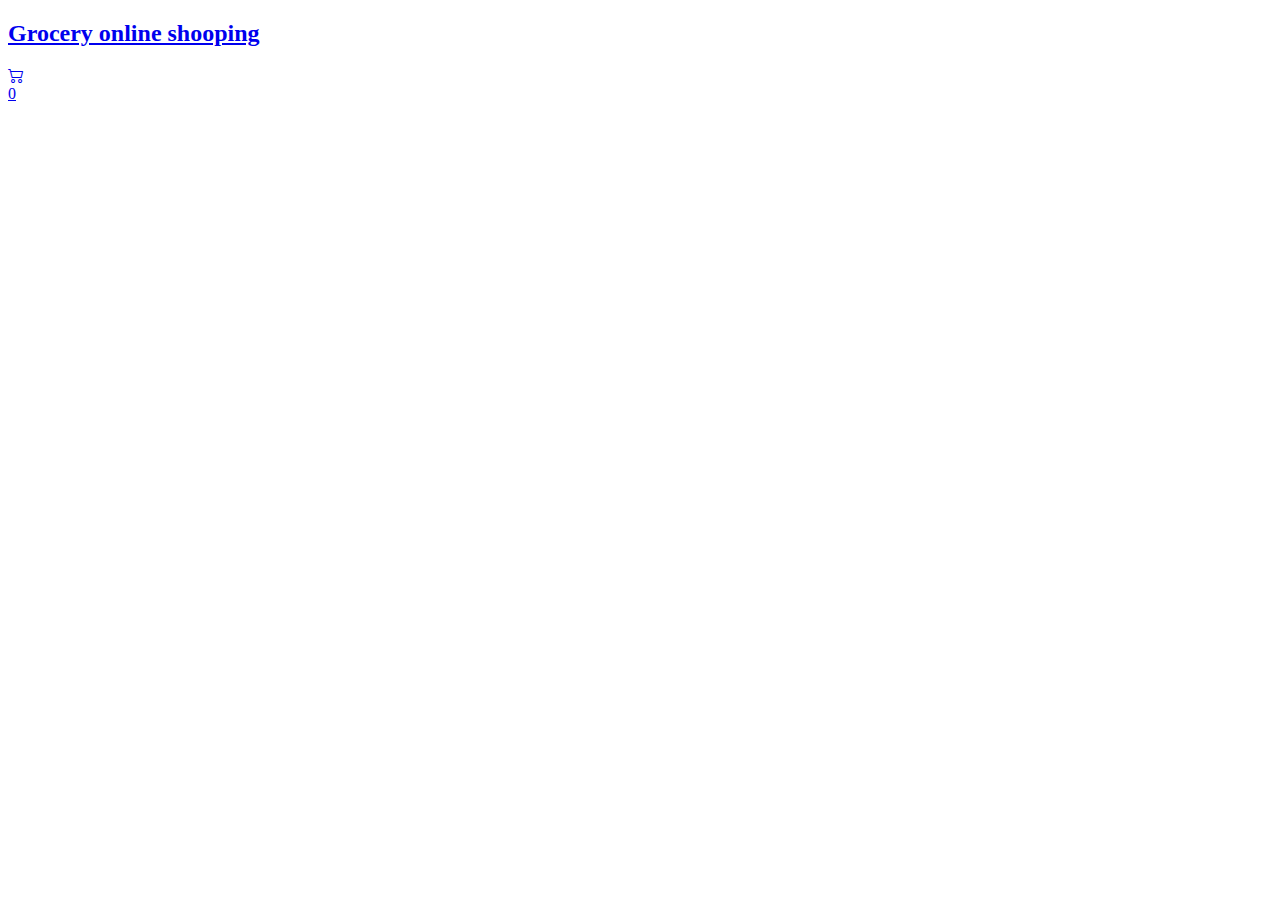
<file: project/Groco/js/index.html>
<!DOCTYPE html>
<html lang="en">

<head>
  <meta charset="UTF-8">
  <meta http-equiv="X-UA-Compatible" content="IE=edge">
  <meta name="viewport" content="width=device-width, initial-scale=1.0">
  <title>grocery online</title>
  <link rel="stylesheet" href="">
  <link rel="stylesheet" href="https://cdn.jsdelivr.net/npm/bootstrap-icons@1.8.1/font/bootstrap-icons.css">
</head>

<body>
  <div class="navbar">
    <a href="index.html">
      <h2>  Grocery online shooping</h2>
    </a>

    <a href="cart.html">
      <div class="cart">
        <i class="bi bi-cart2"></i>
        <div id="cartAmount" class="cartAmount">0</div>
      </div>
    </a>

  </div>

  <div class="shop" id="shop">
<!-- <a href="../login/login.html"></a> -->

  </div>

</body>
<script src="data.js"></script>
<script src="main.js"></script>

</html>
</file>
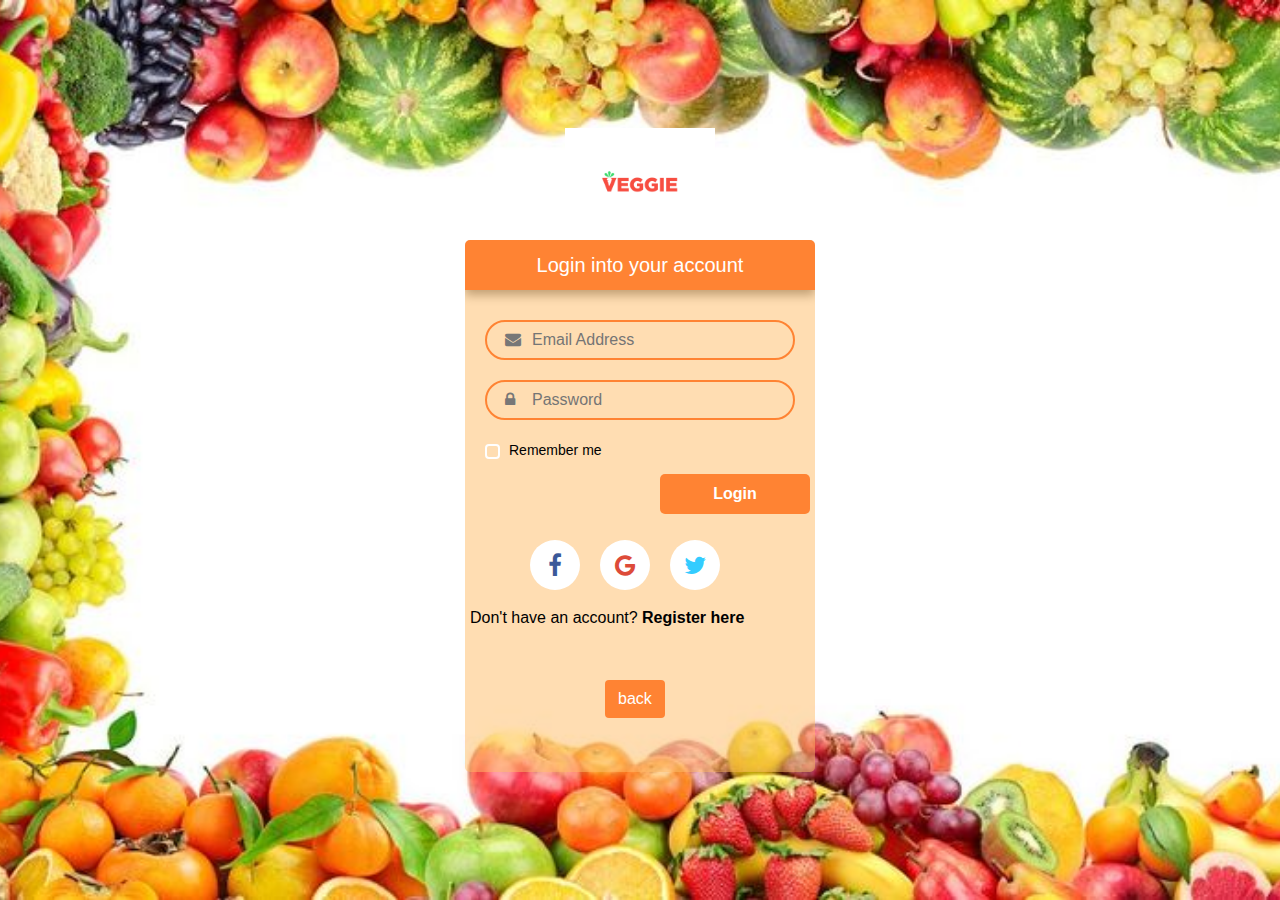
<file: project/Groco/login/login.html>
<!DOCTYPE html>
<html>

<head>
	<title>Login</title>
	<meta name="viewport" content="width=device-width, initial-scale=1, shrink-to-fit=no">
	<link rel="stylesheet" type="text/css" href="style.css">
	<link rel="stylesheet" href="https://stackpath.bootstrapcdn.com/bootstrap/4.3.1/css/bootstrap.min.css">
	<link href="https://stackpath.bootstrapcdn.com/font-awesome/4.7.0/css/font-awesome.min.css" rel="stylesheet">
</head>

<body>
	<div class="infinity-container">
		<!-- Company Logo -->
		<div class="logo"> 
			 <img src="../images/Logo.png" width="150px">
		</div>
		<!-- FORM CONTAIGrapesNER BEGIN -->
		<div class="infinity-form-block">
			<div class="infinity-click-box text-center">Login into your account</div>

			<div class="infinity-fold">
				<div class="infinity-form">
					<form class="form-box" action="javascript:void(0)" onsubmit="validateForm()">
						<!-- Input Box -->
						<div class="form-input">
							<span><i class="fa fa-envelope"></i></span>
							<input type="text" name="" placeholder="Email Address" id="name" name="user" >
							<div id="error_name" style="color: red;"></div>
						</div>
						<div class="form-input">
							<span><i class="fa fa-lock"></i></span>
							<input type="password" name="" placeholder="Password" id="pass" name="pass">
							<div  id="error_pass" style="color: red;"></div>
						</div>
						<div class="row mb-2">
							<!--Remember Checkbox -->
							<div class="col-6 d-flex align-items-center">
								<div class="custom-control custom-checkbox">
									<input type="checkbox" class="custom-control-input" id="cb1">
									<label class="custom-control-label text-sm" for="cb1">Remember me
									</label>
								</div>
							</div>
							<a href=""></a>
							
						<!-- Login Button -->
						<div class="col-12 px-0 text-right">
							<button type="submit" class="btn mb-3" value="Login"> Login</button>
						</div>

						<div class="infinity-social-btn text-center">
							<ul class="text-center">
								<li class="text-center"><a href="#" class="facebook">
										<i class="fa fa-facebook"></i><i class="fa fa-facebook"></i></a>
								</li>
								<li class="text-center"><a href="#" class="google">
										<i class="fa fa-google"></i><i class="fa fa-google"></i></a>
								</li>
								<li class="text-center"><a href="#" class="twitter">
										<i class="fa fa-twitter"></i><i class="fa fa-twitter"></i></a>
								</li>
							</ul>
						</div>
						<div class="text-center">Don't have an account?
							<a class="register-link" href="register.html">Register here</a>
							
						</div><div>
						<a href="../index.html" class="btn mb-3" style="color: white; background-color:#ff8333;  margin-top: 50px; margin-left: 135px; ">back</a>
					</div>
					</form>
				</div>
			</div>
		</div>
		<!-- FORM CONTAINER END -->
	</div>
	<script src="https://cdn.jsdelivr.net/npm/bootstrap@5.1.3/dist/js/bootstrap.bundle.min.js"></script>
	<script src="https://code.jquery.com/jquery-3.3.1.slim.min.js"></script>

	<script src="./Login.js"></script>

</body>

</html>
</file>
<file: project/Groco/login/style.css>
/* *{
    font-family: 'Poppins', sans-serif;
    margin:0; padding:0;
    box-sizing: border-box;
    outline: none; border:none;
    text-decoration: none;
    text-transform: capitalize;
    transition: all .2s linear;
} */

/* html{
    font-size: 62.5%;
    overflow-x: hidden;
    scroll-behavior: smooth;
    scroll-padding-top: 7rem;
} */

/* body{
    background:#eee;
} */

/* section{
    padding:2rem 9%;
} */

/* .btn mb-3{
	margin-right: 70px;
} */
.heading{
    text-align: center;
    padding:2rem 0;
    padding-bottom: 3rem;
    font-size: 3.5rem;
    color:var(--black);
}

.heading span{
    background: var(--orange);
    color:#fff;
    display: inline-block;
    padding:.5rem 3rem;
    clip-path: polygon(100% 0, 93% 50%, 100% 99%, 0% 100%, 7% 50%, 0% 0%);
}

.btn{
    margin-top: 1rem;
    display: inline-block;
    padding:.8rem 3rem;
    font-size: 1.7rem;
    border-radius: .5rem;
    border:.2rem solid var(--black);
    color:var(--black);
    cursor: pointer;
    background: none;
}

.btn:hover{
    background: var(--orange);
    color:#fff;
}

.header{
    position: fixed;
    top:0; left:0; right: 0;
    z-index: 1000;
    display: flex;
    align-items: center;
    justify-content: space-between;
    padding:2rem 9%;
    background:#fff;
    box-shadow: var(--box-shadow);
}

.header .logo{
    font-size: 2.5rem;
    font-weight: bolder;
    color:var(--black);
}

.header .logo i{
    color:var(--orange);
}


.infinity-container
{
	display:flex;
	flex-direction:column;
	align-items:center;
	justify-content:center;
	min-height:100vh;
	color:#000;
	background:url('./image/loginbk.jpg') center no-repeat;
	background-size:cover;
}

.infinity-form-block
{
	width:350px;
	border-radius:5px;
	box-sizing:border-box;
	overflow:hidden;
}

.infinity-click-box
{
	height:50px;
	background-color:#ff8333;
	color:#fff;
	line-height:50px;
	font-size:20px;
	box-shadow:0 5px 10px rgba(0,0,0,.5);
}

.infinity-fold
{
	position:relative;
	width:100%;
	background:rgba(255,188,102,.5);
	padding:30px 20px;
}

.infinity-form .text-sm
{
	font-size:14px;
}

.infinity-form .form-input
{
	position:relative;
}

.infinity-form .form-input input
{
	width:100%;
	margin-bottom:20px;
	height:40px;
	border:2px solid #fff;
	border-radius:20px;
	outline:none;
	background:transparent;
	padding-left:45px;
}

.infinity-form .form-input span
{
	position:absolute;
	top:8px;
	padding-left:20px;
	color:#777;
}

.infinity-form .form-input input:focus,.infinity-form .form-input input:valid
{
	border:2px solid #ff8333;
}

.infinity-form .form-input input:focus::placeholder
{
	color:#454b69;
}

.infinity-form input[type="checkbox"]:not(:checked) + label:before
{
	background:transparent;
	border:2px solid #fff;
	width:15px;
	height:15px;
}

.custom-checkbox .custom-control-input:checked ~ .custom-control-label::before
{
	background-color:#ff8333!important;
	border:0;
	width:15px;
	height:15px;
}

.infinity-form button[type="submit"]
{
	margin-top:10px;
	border:none;
	cursor:pointer;
	width:150px;
	height:40px;
	border-radius:5px;
	background:#ff8333;
	color:#fff;
	font-weight:700;
	transition:.5s;
	margin-bottom:10px;
}

.infinity-form button[type="submit"]:hover
{
	background:#ff741a;
	-webkit-box-shadow:0 9px 10px -2px rgba(0,0,0,0.55);
	-moz-box-shadow:0 9px 10px -2px rgba(0,0,0,0.55);
	box-shadow:0 9px 10px -2px rgba(0,0,0,0.55);
}

.forget-link,.login-link,.register-link
{
	color:#000;
	font-weight:700;
}

.forget-link:hover,.login-link:hover,.register-link:hover
{
	color:#ff8333;
}

.infinity-social-btn ul
{
	display:flex;
}

.infinity-social-btn ul li
{
	position:relative;
	list-style:none;
	width:50px;
	height:50px;
	top:10px;
	left:20px;
	align-items:center;
	margin-right:20px;
	background:#fff;
	text-align:center;
	border:4px solid transparent;
	box-sizing:border-box;
	border-radius:50%;
	transition:.5s;
	overflow:hidden;
	margin-bottom:10px;
}

.infinity-social-btn ul li .facebook .fa
{
	color:#3b5999;
}

.infinity-social-btn ul li .google .fa
{
	color:#dd4b39;
}

.infinity-social-btn ul li .twitter .fa
{
	color:#3cf;
}

.infinity-social-btn ul li:hover:nth-child(1)
{
	background-color:#3b5999;
}

.infinity-social-btn ul li:hover:nth-child(2)
{
	background-color:#dd4b39;
}

.infinity-social-btn ul li:hover:nth-child(3)
{
	background-color:#55acee;
}

.infinity-social-btn ul li .fa
{
	position:absolute;
	top:50%;
	left:50%;
	transform:translate(-50%,-50%);
	font-size:24px;
	color:#2196f3;
	transition:.5s;
}

.infinity-social-btn ul li .fa:nth-child(1)
{
	left:-50%;
	opacity:0;
}

.infinity-social-btn ul li:hover .fa:nth-child(1)
{	
	left:50%;
	opacity:1;
	color:#fff;
}

.infinity-social-btn ul li:hover .fa:nth-child(2)
{
	left:150%;
	opacity:0;
}
</file>
